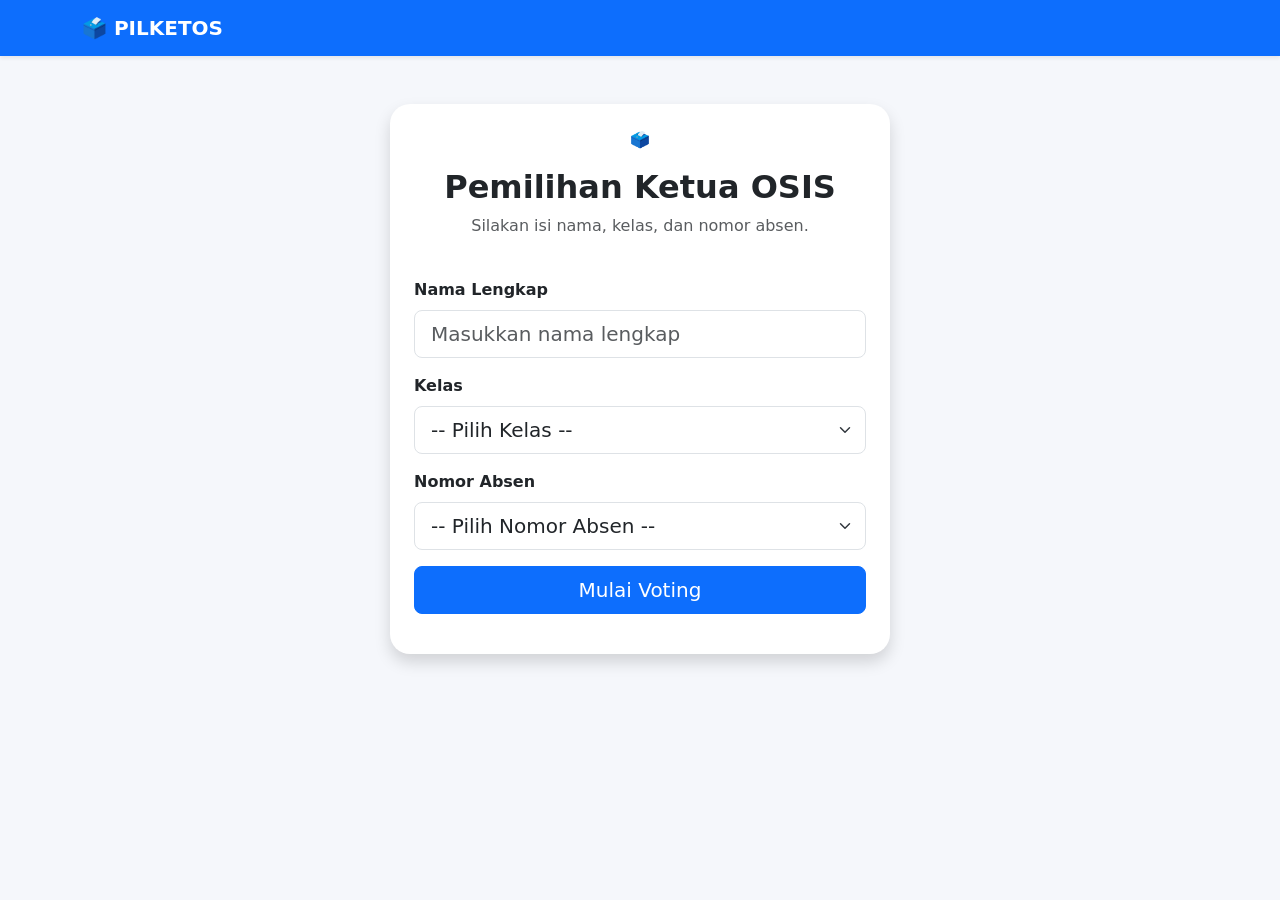
<file: index.html>
<!DOCTYPE html>
<html lang="id">

<head>
  <meta charset="UTF-8">
  <meta name="viewport" content="width=device-width, initial-scale=1">

  <title>PILKETOS - Pemilihan Ketua OSIS</title>

  <link
    href="https://cdn.jsdelivr.net/npm/bootstrap@5.3.3/dist/css/bootstrap.min.css"
    rel="stylesheet"
  >

  <link rel="stylesheet" href="style.css">
</head>

<body>

<nav class="navbar bg-primary navbar-dark shadow-sm">
  <div class="container">
    <span class="navbar-brand fw-bold">
      🗳️ PILKETOS
    </span>
  </div>
</nav>


<main class="container py-5">

  <!-- LOGIN / ABSEN -->

  <section
    id="loginPage"
    class="card login-card shadow mx-auto p-4"
  >

    <div class="text-center mb-4">

      <div class="login-icon">
        🗳️
      </div>

      <h2 class="fw-bold mt-3">
        Pemilihan Ketua OSIS
      </h2>

      <p class="text-muted">
        Silakan isi nama, kelas, dan nomor absen.
      </p>

    </div>


    <!-- NAMA -->

    <label
      for="voterName"
      class="form-label fw-semibold"
    >
      Nama Lengkap
    </label>

    <input
      id="voterName"
      type="text"
      class="form-control form-control-lg mb-3"
      placeholder="Masukkan nama lengkap"
      autocomplete="name"
    >


    <!-- KELAS -->

    <label
      for="voterClass"
      class="form-label fw-semibold"
    >
      Kelas
    </label>

    <select
      id="voterClass"
      class="form-select form-select-lg mb-3"
    >

      <option value="">
        -- Pilih Kelas --
      </option>

      <option value="VII A">VII A</option>
      <option value="VII B">VII B</option>
      <option value="VII C">VII C</option>

      <option value="VIII A">VIII A</option>
      <option value="VIII B">VIII B</option>
      <option value="VIII C">VIII C</option>

      <option value="IX A">XII TKJ </option>
      <option value="IX B">IX B</option>
      <option value="IX C">IX C</option>

    </select>


    <!-- ABSEN -->

    <label
      for="voterAbsent"
      class="form-label fw-semibold"
    >
      Nomor Absen
    </label>

    <select
      id="voterAbsent"
      class="form-select form-select-lg mb-3"
    >

      <option value="">
        -- Pilih Nomor Absen --
      </option>

      <option>1</option>
      <option>2</option>
      <option>3</option>
      <option>4</option>
      <option>5-</option>*

    </select>


    <button
      type="button"
      onclick="loginVoter()"
      class="btn btn-primary btn-lg w-100"
    >
      Mulai Voting
    </button>


    <div
      id="loginMsg"
      class="text-danger text-center mt-3"
    ></div>

  </section>


  <!-- VOTING -->

  <section
    id="votePage"
    class="d-none"
  >

    <div class="text-center mb-5">

      <h1 class="fw-bold">
        Pilih Pasangan Calon
      </h1>

      <p class="text-muted">
        Pilih salah satu pasangan calon.
      </p>

    </div>


    <div
      id="candidateList"
      class="row g-4 justify-content-center"
    ></div>

  </section>


  <!-- TERIMA KASIH -->

  <section
    id="thankPage"
    class="d-none text-center py-5"
  >

    <div class="success-icon">
      ✓
    </div>

    <h1 class="fw-bold mt-4">
      Terima Kasih!
    </h1>

    <p class="text-muted fs-5">
      Suara Anda telah berhasil dicatat.
    </p>

  </section>

</main>


<!-- MODAL KONFIRMASI -->

<div
  class="modal fade"
  id="confirmModal"
  tabindex="-1"
  aria-hidden="true"
>

  <div class="modal-dialog modal-dialog-centered">

    <div class="modal-content">

      <div class="modal-header">

        <h5 class="modal-title fw-bold">
          Konfirmasi Pilihan
        </h5>

        <button
          type="button"
          class="btn-close"
          data-bs-dismiss="modal"
        ></button>

      </div>


      <div
        class="modal-body text-center py-4"
        id="confirmText"
      ></div>


      <div class="modal-footer">

        <button
          type="button"
          class="btn btn-secondary"
          data-bs-dismiss="modal"
        >
          Batal
        </button>

        <button
          type="button"
          class="btn btn-primary"
          onclick="confirmVote()"
        >
          Ya, Pilih
        </button>

      </div>

    </div>

  </div>

</div>


<script
  src="https://cdn.jsdelivr.net/npm/bootstrap@5.3.3/dist/js/bootstrap.bundle.min.js"
></script>

<script src="script.js"></script>

</body>
</html>
</file>
<file: style.css>
body {
  background: #f5f7fb;
  min-height: 100vh;
}


/* LOGIN */

.login-card {
  max-width: 500px;
  border: 0;
  border-radius: 20px;
}


/* PASLON */

.candidate-card {
  border: 0;
  border-radius: 20px;
  transition: 0.2s;
}


.candidate-card:hover {
  transform: translateY(-5px);
}


.candidate-photo {
  width: 100%;
  aspect-ratio: 1 / 1;
  object-fit: cover;
  border-radius: 15px;
}


.success-icon {
  width: 100px;
  height: 100px;

  margin: auto;

  display: flex;

  align-items: center;
  justify-content: center;

  border-radius: 50%;

  background: #198754;

  color: white;

  font-size: 60px;
}


.stat {
  background: white;

  border-radius: 15px;

  padding: 25px;

  box-shadow:
    0 4px 15px
    rgba(0,0,0,.08);
}


.stat h2 {
  margin: 5px 0 0;
}


table {
  white-space: nowrap;
}


@media (max-width: 768px) {

  .candidate-photo {
    max-width: 350px;

    margin: auto;

    display: block;
  }

}
</file>
